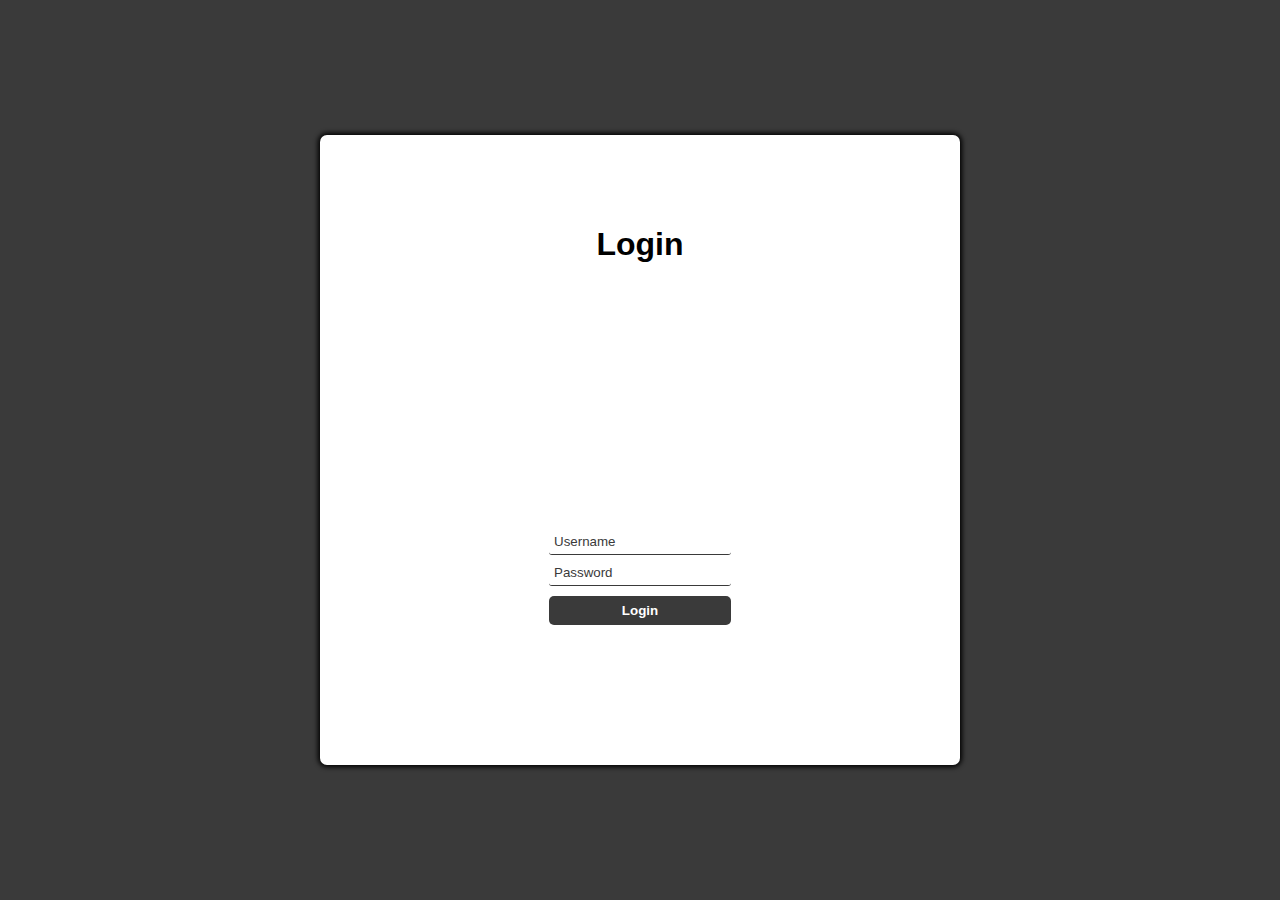
<file: index.html>
<!DOCTYPE html>
<html lang="en">

<head>
  <meta charset="UTF-8">
  <meta name="viewport" content="width=device-width, initial-scale=1.0">
  <title>Login</title>
  <link rel="stylesheet" href="style.css">
  <script defer src="script.js"></script>
</head>

<body>
  <main id="main-holder">
    <h1 id="login-header">Login</h1>
    
    <div id="login-error-msg-holder">
      <p id="login-error-msg">Invalid username <span id="error-msg-second-line">and/or password</span></p>
    </div>
    
    <form id="login-form">
      <input type="text" name="username" id="username-field" class="login-form-field" placeholder="Username">
      <input type="password" name="password" id="password-field" class="login-form-field" placeholder="Password">
      <input type="submit" value="Login" id="login-form-submit">
    </form>
  
  </main>
  </body>
</html>
</file>
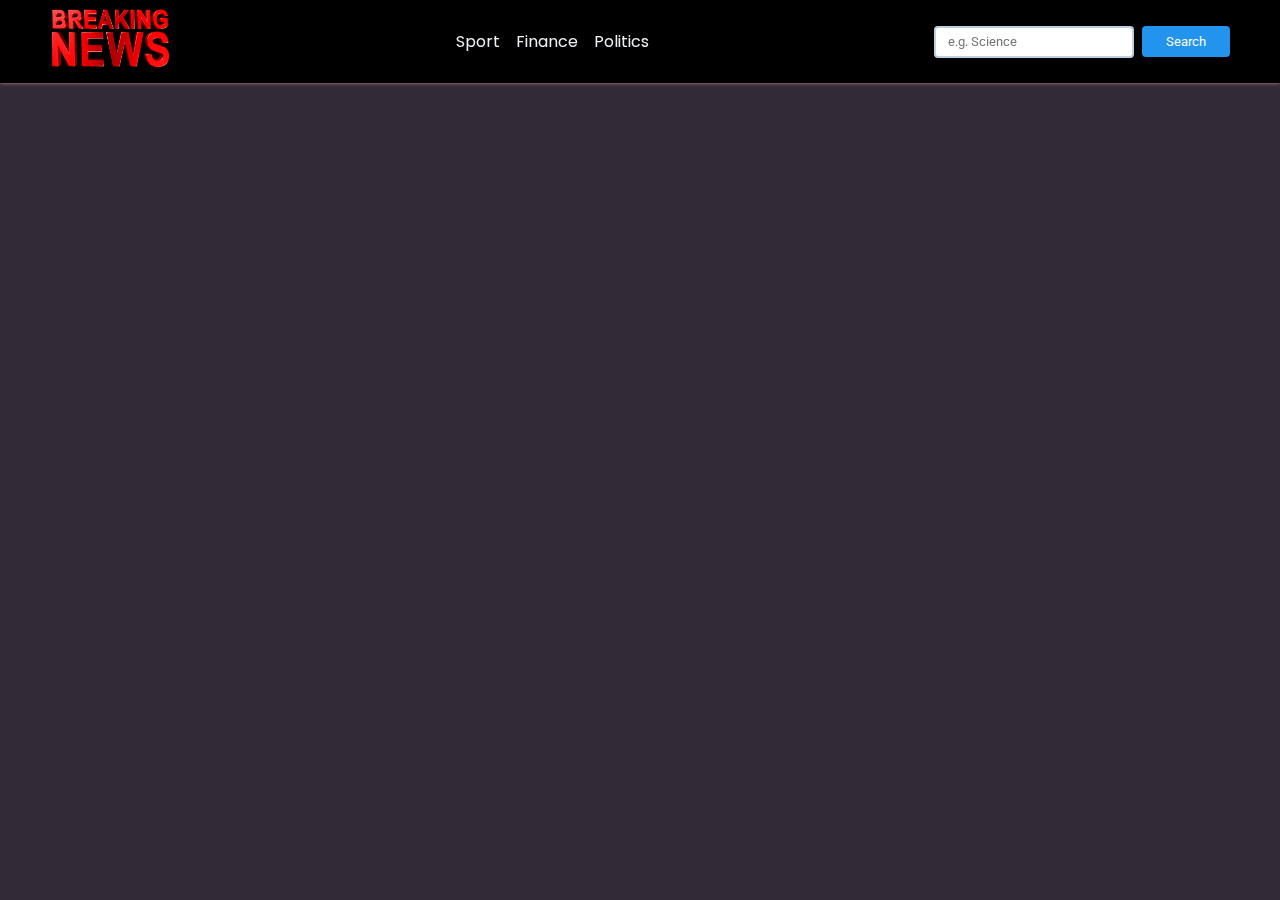
<file: main.html>
<!DOCTYPE html>
<html lang="en">
<head>
    <meta charset="UTF-8">
    <meta http-equiv="X-UA-Compatible" content="IE=edge">
    <meta name="viewport" content="width=device-width, initial-scale=1.0">
    <title>News Hub</title>
    <link rel="stylesheet" href="style1.css">
</head>
<body>
    <nav>
        <div class="main-nav container flex">
            <a href="#" onclick="reload()" class="company-logo">
                <img src="./assets/logo.png" alt="company logo">
            </a>
            <div class="nav-links">
                <ul class="flex">
                    <li class="hover-link nav-item" id="sport" onclick="onNavItemClick('sport')">Sport</li>
                    <li class="hover-link nav-item" id="finance" onclick="onNavItemClick('finance')">Finance</li>
                    <li class="hover-link nav-item" id="politics" onclick="onNavItemClick('politics')">Politics</li>
                </ul>
            </div>
            <div class="search-bar flex">
                <input id="search-text" type="text" class="news-input" placeholder="e.g. Science">
                <button id="search-button" class="search-button">Search</button>
            </div>
        </div>
    </nav>
    

    <main>
        <div class="cards-container container flex" id="cards-container">
            
        </div>
    </main>

    <template id="template-news-card">
        <div class="card">
            <div class="card-header">
                <img src="https://via.placeholder.com/400x200" alt="news-image" id="news-img">
            </div>
            <div class="card-content">
                <h3 id="news-title">This is the Title</h3>
                <h6 class="news-source" id="news-source">End Gadget 26/08/2023</h6>
                <p class="news-desc" id="news-desc">Lorem, ipsum dolor sit amet consectetur adipisicing elit. Recusandae saepe quis voluptatum quisquam vitae doloremque facilis molestias quae ratione cumque!</p>
            </div>
        </div>
    </template>

    <script src="script1.js"></script>
</body>
</html>
</file>
<file: style.css>
html{
    height: 100%;
  }
  
  body {
    height: 100%;
    margin: 0;
    font-family: Arial, Helvetica, sans-serif;
    display: grid;
    justify-items: center;
    align-items: center;
    background-color: #3a3a3a;
  }
  
  /* White rectangle in the middle of the screen */
  
  #main-holder {
    width: 50%;
    height: 70%;
    display: grid;
    justify-items: center;
    align-items: center;
    background-color: white;
    border-radius: 7px;
    box-shadow: 0px 0px 5px 2px black;
  }
  
  /* -------------------------------------------------------------- */
  
  #login-header {}
  
  /* -------------------------------------------------------------- */
  
  /* Middle row of the main grid (contains the error message) */
  
  #login-error-msg-holder {
    width: 100%;
    height: 100%;
    display: grid;
    justify-items: center;
    align-items: center;
  }
  
  /* Error message. By default it's transparent, but the opacity is controlled
  by JavaScript */
  
  #login-error-msg {
    width: 23%;
    text-align: center;
    margin: 0;
    padding: 5px;
    font-size: 12px;
    font-weight: bold;
    color: #8a0000;
    border: 1px solid #8a0000;
    background-color: #e58f8f;
    opacity: 0;
  }
  
  #error-msg-second-line {
    display: block;
  }
  
  /* -------------------------------------------------------------- */
  
  /* Adjust the positioning of the login form inside the last row of the
  main grid */
  
  #login-form {
    align-self: flex-start;
    display: grid;
    justify-items: center;
    align-items: center;
  }
  
  /* Style the login form fields' placeholders */
  
  .login-form-field::placeholder {
    color: #3a3a3a;
  }
  
  /* Style the login form fields (username and password) */
  
  .login-form-field {
    border: none;
    border-bottom: 1px solid #3a3a3a;
    margin-bottom: 10px;
    border-radius: 3px;
    outline: none;
    padding: 0px 0px 5px 5px;
  }
  
  /* Style the login button */
  
  #login-form-submit {
    width: 100%;
    padding: 7px;
    border: none;
    border-radius: 5px;
    color: white;
    font-weight: bold;
    background-color: #3a3a3a;
    cursor: pointer;
    outline: none;
  }
</file>
<file: style1.css>
@import url("https://fonts.googleapis.com/css2?family=Poppins:wght@500&family=Roboto:wght@500&display=swap");

* {
    padding: 0;
    margin: 0;
    box-sizing: border-box;
}

:root {
    --primary-text-color: #edf1f5;
    --secondary-text-color: #9eb4ca;
    --accent-color: #2294ed;
    --accent-color-dark: #1d69a3;
}

body {
    font-family: "Poppins", sans-serif;
    color: var(--primary-text-color);
    background-color: #332a38;
}

p {
    font-family: "Roboto", sans-serif;
    color: var(--secondary-text-color);
    line-height: 1.4rem;
}

a {
    text-decoration: none;
}

ul {
    list-style: none;
}

.flex {
    display: flex;
    align-items: center;
}

.container {
    max-width: 1180px;
    margin-inline: auto;
    overflow: hidden;
}

nav {
    background-color: #000000;
    box-shadow: 0 0 4px #b58780;
    position: fixed;
    top: 0;
    z-index: 99;
    left: 0;
    right: 0;
}


.main-nav {
    justify-content: space-between;
    padding-block: 8px;
}

.company-logo img {
    width: 120px;
    height: 60px;
}

.nav-links ul {
    gap: 16px;
}

.hover-link {
    cursor: pointer;
}

.hover-link:hover {
    color: var(--secondary-text-color);
}

.hover-link:active {
    color: red;
}

.nav-item.active {
    color: var(--accent-color);
}


.search-bar {
    height: 32px;
    gap: 8px;
}

.news-input {
    width: 200px;
    height: 100%;
    padding-inline: 12px;
    border-radius: 4px;
    border: 2px solid #bbd0e2;
    font-family: "Roboto", sans-serif;
}

.search-button {
    background-color: var(--accent-color);
    color: white;
    padding: 8px 24px;
    border: none;
    border-radius: 4px;
    cursor: pointer;
    font-family: "Roboto", sans-serif;
}

.search-button:hover {
    background-color: var(--accent-color-dark);
}

main {
    padding-block: 20px;
    margin-top: 80px;
}

.cards-container {
    justify-content: space-between;
    flex-wrap: wrap;
    row-gap: 20px;
    align-items: start;
}

.card {
    width: 360px;
    height: 400px;
    /* box-shadow: 0 0 4px #9dbeda; */
    border-radius: 4px;
    cursor: pointer;
    background-color: rgba(27, 26, 28, 0.66);
    overflow: hidden;
    transition: all 0.3s ease;
}

.card:hover {
    box-shadow: 1px 1px 8px #d4ecff;
    background-color: #224a5e;
    transform: translateY(-2px);    
}

.card-header img {
    width: 100%;
    height: 180px;
    object-fit: cover;
}

.card-content {
    padding: 12px;
}

.news-source {
    margin-block: 12px;
}
</file>
